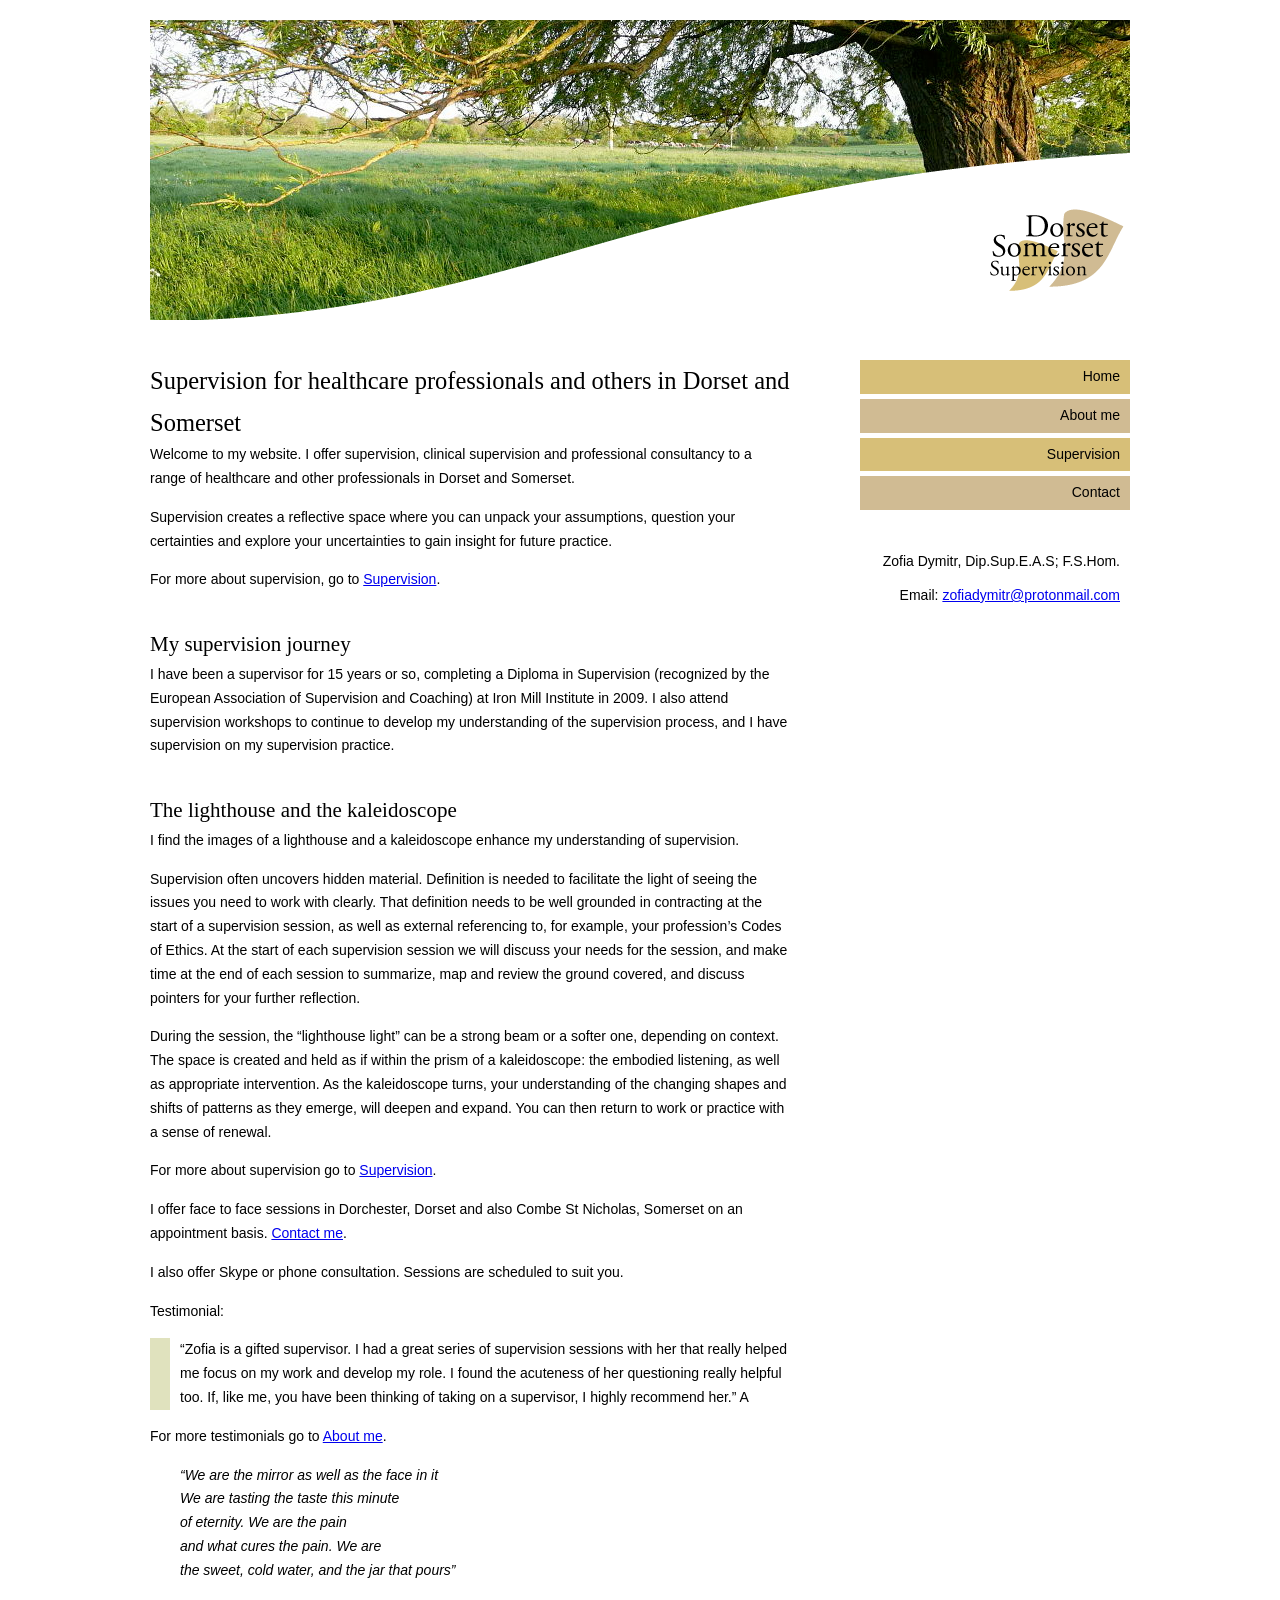
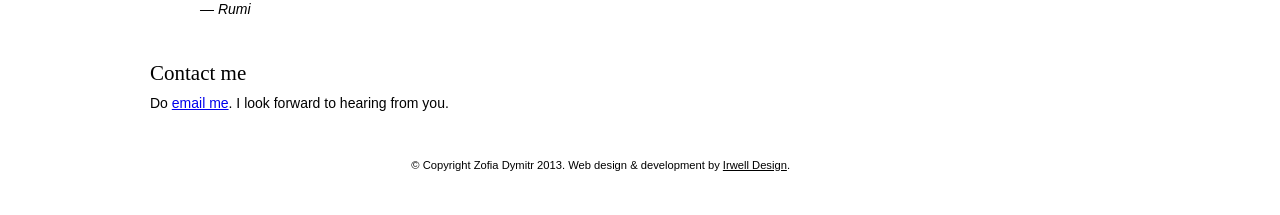
<file: index.html>
<!doctype html>
<html lang="en-GB">
<head>
<meta charset="utf-8">
<title>Home | Dorset Somerset Supervision</title>
<link rel="stylesheet" href="styles.css">
<!--[if IE 7]><link rel="stylesheet" href="iefixes.css"><![endif]-->
<!--[if IE 6]><link rel="stylesheet" href="iefixes.css"><![endif]-->
<meta name="description" content="Zofia Dymitr offers clinical supervision and professional consultancy to healthcare professionals in Dorset, Dorchester.">
</head>

<body>
<div id="container">
<div id="topbar">
<h1><span>Dorset Somerset Supervision</span></h1>
</div>

<div id="contentcontainer">
<div id="content">
<h1>Supervision for healthcare professionals and others in Dorset and Somerset</h1>

<p>Welcome to my website. I offer supervision, clinical supervision and professional consultancy to a range of healthcare and other professionals in Dorset and Somerset.</p>

<p>Supervision creates a reflective space where you can unpack your assumptions, question your certainties and explore your uncertainties to gain insight for future practice.</p>

<p>For more about supervision, go to <a href="supervision.html">Supervision</a>.</p>

<h2>My supervision journey</h2>

<p>I have been a supervisor for 15 years or so, completing a Diploma in Supervision (recognized by the European Association of Supervision and Coaching) at Iron Mill Institute in 2009. I also attend supervision workshops to continue to develop my understanding of the supervision process, and I have supervision on my supervision practice.</p>

<h2>The lighthouse and the kaleidoscope</h2>

<p>I find the images of a lighthouse and a kaleidoscope enhance my understanding of supervision.</p>

<p>Supervision often uncovers hidden material.  Definition is needed to facilitate the light of seeing the issues you need to work with clearly. That definition needs to be well grounded in contracting at the start of a supervision session, as well as external referencing to, for example, your profession’s Codes of Ethics. At the start of each supervision session we will discuss your needs for the session, and make time at the end of each session to summarize, map and review the ground covered, and discuss pointers for your further reflection.</p>
 
<p>During the session, the “lighthouse light” can be a strong beam or a softer one, depending on context. The space is created and held as if within the prism of a kaleidoscope: the embodied listening, as well as appropriate intervention. As the kaleidoscope turns, your understanding of the changing shapes and shifts of patterns as they emerge, will deepen and expand. You can then return to work or practice with a sense of renewal.</p>

<p>For more about supervision go to <a href="supervision.html">Supervision</a>.</p>

<p>I offer face to face sessions in Dorchester, Dorset and also Combe St Nicholas, Somerset on an appointment basis.  <a href="contact.html">Contact me</a>.</p>

<p>I also offer Skype or phone consultation. Sessions are scheduled to suit you.</p>

<p>Testimonial:</p>

<blockquote>“Zofia is a gifted supervisor. I had a great series of supervision sessions
with her that really helped me focus on my work and develop my role. I
found the acuteness of her questioning really helpful too.
If, like me, you have been thinking of taking on a supervisor, I highly recommend her.” A</blockquote>

<p>For more testimonials go to <a href="about.html">About me</a>.</p>

<p class="quotation">“We are the mirror as well as the face in it<br>
We are tasting the taste this minute<br>
of eternity. We are the pain<br>
and what cures the pain. We are<br>
the sweet, cold water, and the jar that pours”</p>
<p class="quotationby">&mdash; Rumi</p>

<h2>Contact me</h2>

<p>Do <a href="mailto:zofiadymitr@protonmail.com">email me</a>. I look forward to hearing from you.</p>
<div id="copyright"><p>&copy; Copyright Zofia Dymitr 2013.  Web design &amp; development by <a href="http:/www.irwelldesign.co.uk">Irwell Design</a>.</div>
</div><!-- content -->

<div id="sidebar">
<ul>
<li><a href="index.html">Home</a></li>
<li><a href="about.html">About me</a></li>
<li><a href="supervision.html">Supervision</a></li>
<li><a href="contact.html">Contact</a></li>
</ul>

<div id="contactinfo">
<p>Zofia Dymitr, Dip.Sup.E.A.S; F.S.Hom.</p>

<p>Email: <a href="mailto:zofiadymitr@protonmail.com">zofiadymitr@protonmail.com</a>
</div>
</div><!-- sidebar -->
</div><!-- contentcontainer -->
<div class="clearer"></div>
</div><!-- container -->
</body>
</html>
</file>
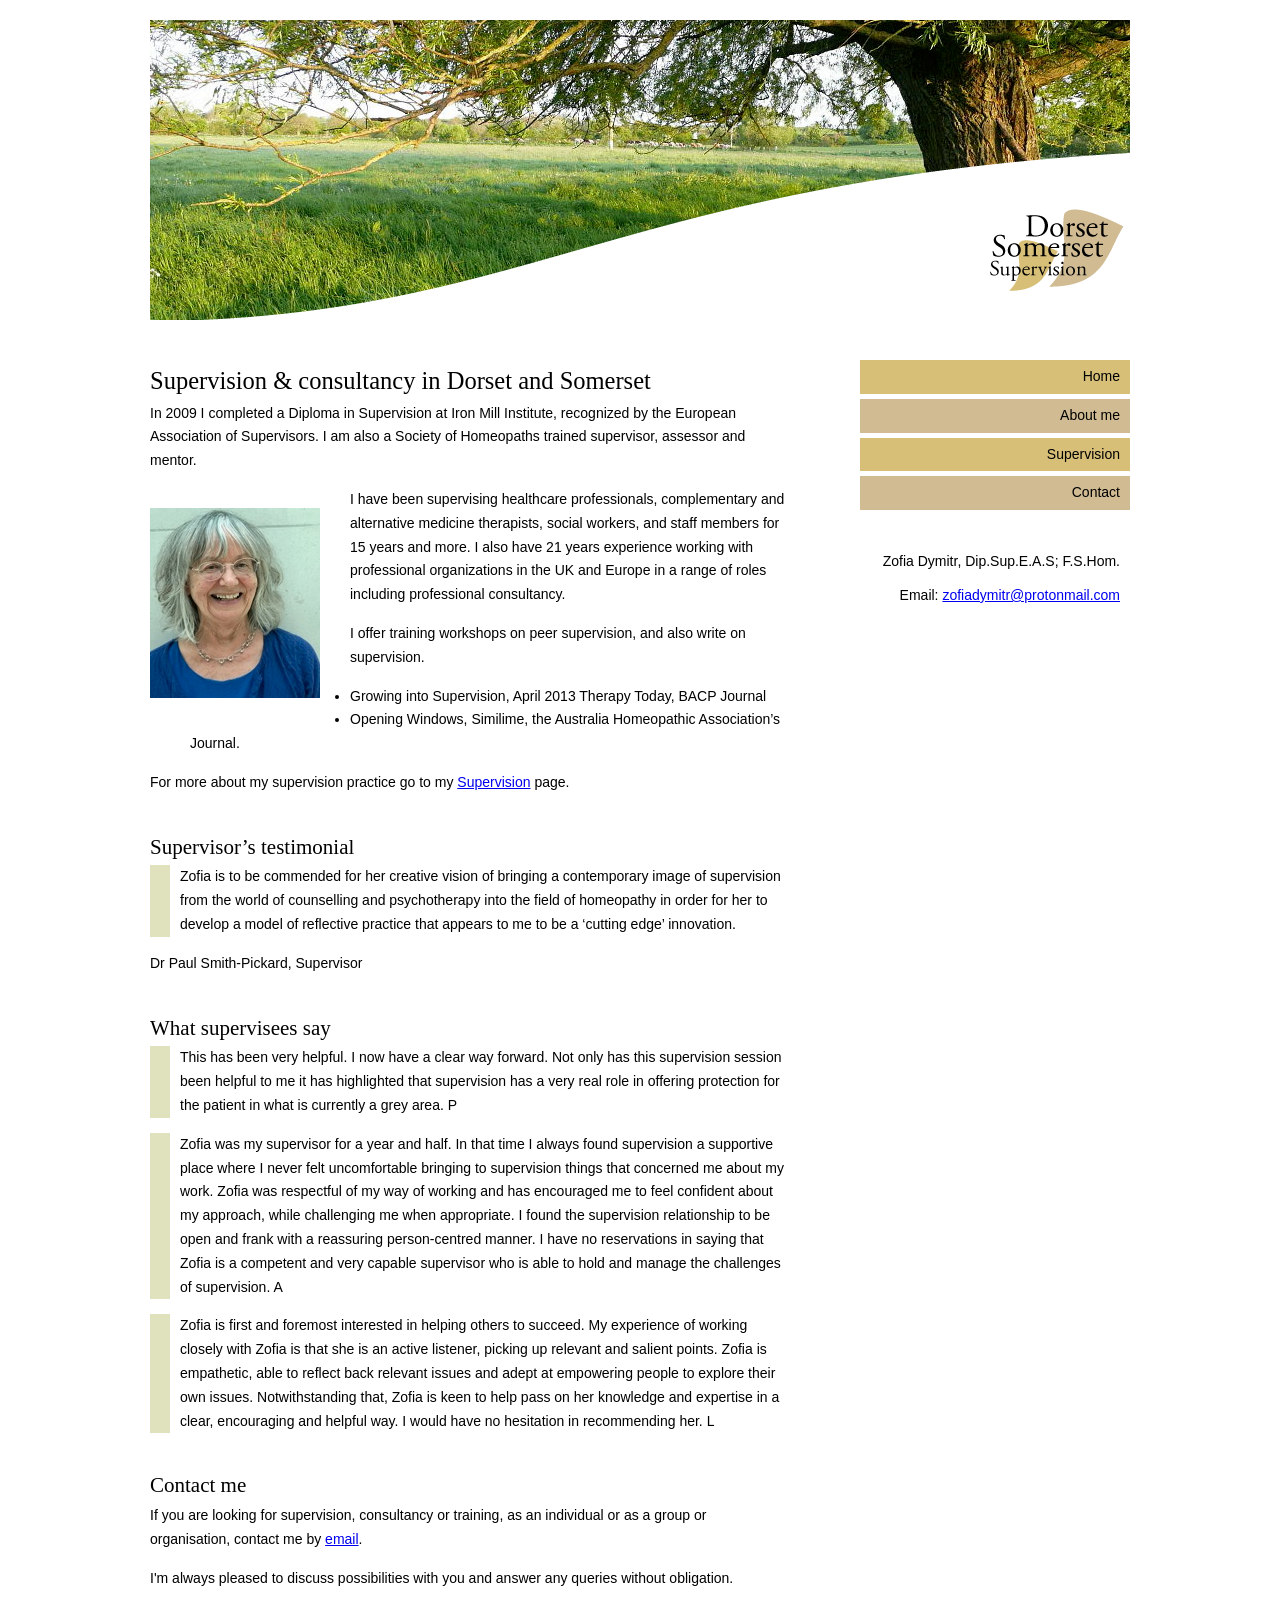
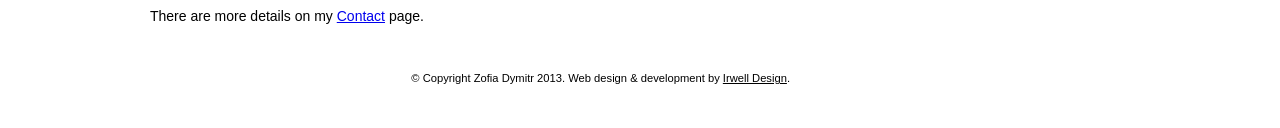
<file: about.html>
<!doctype html>
<html lang="en-GB">
<head>
<meta charset="utf-8">
<title>About me | Dorset Somerset Supervision</title>
<link rel="stylesheet" href="styles.css">
<!--[if IE 7]><link rel="stylesheet" href="iefixes.css"><![endif]-->
<!--[if IE 6]><link rel="stylesheet" href="iefixes.css"><![endif]-->
</head>

<body>
<div id="container">
<div id="topbar">
<h1><span>Dorset Somerset Supervision</span></h1>
</div>

<div id="contentcontainer">
<div id="content">
<h1>Supervision &amp; consultancy in Dorset and Somerset</h1>

<p>In 2009 I completed a Diploma in Supervision at Iron Mill Institute, recognized by the European Association of Supervisors. I am also a Society of Homeopaths trained supervisor, assessor and mentor.</p>

<img src="zofia.jpg">

<p>I have been supervising healthcare professionals, complementary and alternative medicine therapists, social workers, and staff members for 15 years and more. I also have 21 years experience working with professional organizations in the UK and Europe in a range of roles including professional consultancy.</p>

<p>I offer training workshops on peer supervision, and also write on supervision.</p>

<ul>
<li>Growing into Supervision, April 2013 Therapy Today, BACP Journal</li>
<li>Opening Windows, Similime, the Australia Homeopathic Association’s Journal.</li>
</ul>

<p>For more about my supervision practice go to my <a href="supervision.html">Supervision</a> page.</p>

<h2>Supervisor’s testimonial</h2>
<blockquote>Zofia is to be commended for her creative vision of bringing a contemporary image of supervision from the world of counselling and psychotherapy into the field of homeopathy in order for her to develop a model of reflective practice that appears to me to be a ‘cutting edge’ innovation.</blockquote>
<p class="quoteby">Dr Paul  Smith-Pickard, Supervisor</p>

<h2>What supervisees say</h2>
<blockquote>This has been very helpful. I now have a clear way forward. Not only has this supervision session been helpful to me it has highlighted that supervision has a very real role in offering protection for the patient in what is currently a grey area. P</blockquote>

<blockquote>Zofia was my supervisor for a year and half. In that time I always
found supervision a supportive place where I never felt uncomfortable
bringing to supervision things that concerned me about my work. Zofia was
respectful of my way of working and has encouraged me to feel confident
about my approach, while challenging me when appropriate. 
I found the supervision relationship to be open and frank with a
reassuring person-centred manner. I have no reservations in saying
that Zofia is a competent and very capable supervisor who is able to hold
and manage the challenges of supervision. A</blockquote>

<blockquote>Zofia is first and foremost interested in helping others to succeed. My
experience of working closely with Zofia is that she is an active
listener, picking up relevant and salient points. Zofia is empathetic,
able to reflect back relevant issues and adept at empowering people to
explore their own issues. Notwithstanding that, Zofia is keen to help pass
on her knowledge and expertise in a clear, encouraging and helpful way. I
would have no hesitation in recommending her. L</blockquote>

<h2>Contact me</h2>

<p>If you are looking for supervision, consultancy or training, as an individual or as a group or organisation, contact me by <a href="mailto:zofiadymitr@protonmail.com">email</a>.</p>

<p>I'm always pleased to discuss possibilities with you and answer any queries without obligation.</p>

<p>There are more details on my <a href="contact.html">Contact</a> page.</p>
<div id="copyright"><p>&copy; Copyright Zofia Dymitr 2013.  Web design &amp; development by <a href="http:/www.irwelldesign.co.uk">Irwell Design</a>.</div>
</div><!-- content -->

<div id="sidebar">
<ul>
<li><a href="index.html">Home</a></li>
<li><a href="about.html">About me</a></li>
<li><a href="supervision.html">Supervision</a></li>
<li><a href="contact.html">Contact</a></li>
</ul>

<div id="contactinfo">
<p>Zofia Dymitr, Dip.Sup.E.A.S; F.S.Hom.</p>

<p>Email: <a href="mailto:zofiadymitr@protonmail.com">zofiadymitr@protonmail.com</a>
</div>
</div><!-- sidebar -->
</div><!-- contentcontainer -->
<div class="clearer"></div>
</div><!-- container -->
</body>
</html>
</file>
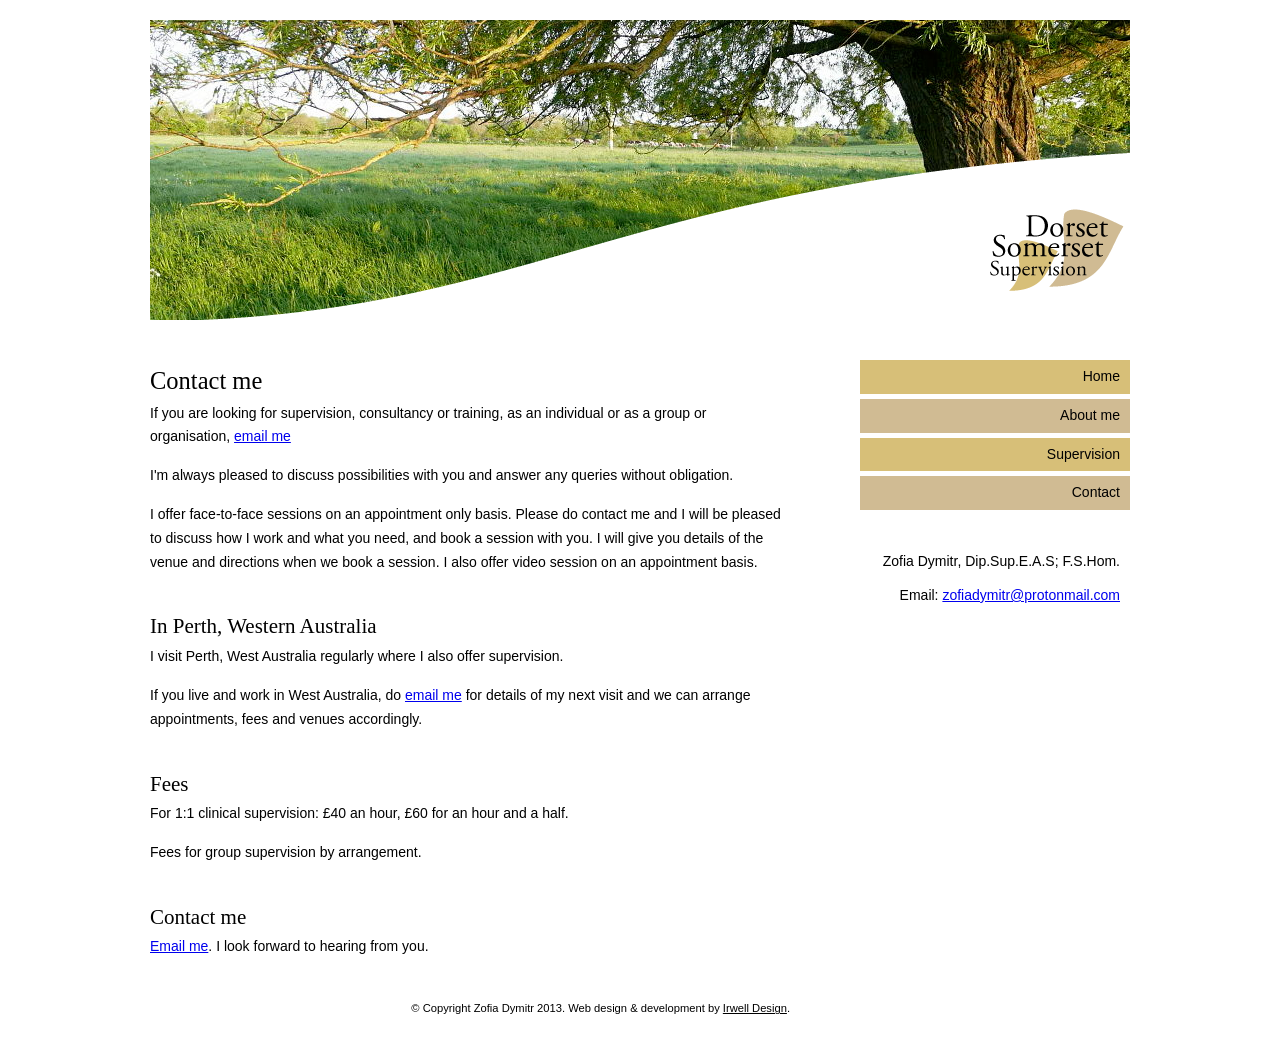
<file: contact.html>
<!doctype html>
<html lang="en-GB">
<head>
<meta charset="utf-8">
<title>Contact me | Dorset Somerset Supervision</title>
<link rel="stylesheet" href="styles.css">
<!--[if IE 7]><link rel="stylesheet" href="iefixes.css"><![endif]-->
<!--[if IE 6]><link rel="stylesheet" href="iefixes.css"><![endif]-->
</head>

<body>
<div id="container">
<div id="topbar">
<h1><span>Dorset Somerset Supervision</span></h1>
</div>

<div id="contentcontainer">
<div id="content">
<h1>Contact me</h1>

<p>If you are looking for supervision, consultancy or training, as an individual or as a group or organisation, <a href="mailto:zofiadymitr@protonmail.com">email me</a></p>

<p>I'm always pleased to discuss possibilities with you and answer any queries without obligation.</p>

<p>I offer face-to-face sessions on an appointment only basis. Please do contact me and I will be pleased to discuss how I work and what you need, and book a session with you. I will give you details of the venue and directions when we book a session. I also offer video session on an appointment basis.</p>

<h2>In Perth, Western Australia</h2>

<p>I visit Perth, West Australia regularly where I also offer supervision.</p>
<p>If you live and work in West Australia, do <a href="mailto:zofiadymitr@protonmail.com">email me</a> for details of my next visit and we can arrange appointments, fees and venues accordingly. </p>

<h2>Fees</h2>
<p>For 1:1 clinical supervision: £40 an hour, £60 for an hour and a half.</p>

<p>Fees for group supervision by arrangement.</p>

<h2>Contact me</h2>

<p><a href="mailto:zofiadymitr@protonmail.com">Email me</a>. I look forward to hearing from you.</p>

<div id="copyright"><p>&copy; Copyright Zofia Dymitr 2013.  Web design &amp; development by <a href="http:/www.irwelldesign.co.uk">Irwell Design</a>.</div>
</div><!-- content -->

<div id="sidebar">
<ul>
<li><a href="index.html">Home</a></li>
<li><a href="about.html">About me</a></li>
<li><a href="supervision.html">Supervision</a></li>
<li><a href="contact.html">Contact</a></li>
</ul>

<div id="contactinfo">
<p>Zofia Dymitr, Dip.Sup.E.A.S; F.S.Hom.</p>

<p>Email: <a href="mailto:zofiadymitr@protonmail.com">zofiadymitr@protonmail.com</a>
</div>
</div><!-- sidebar -->
</div><!-- contentcontainer -->
<div class="clearer"></div>
</div><!-- container -->
</body>
</html>
</file>
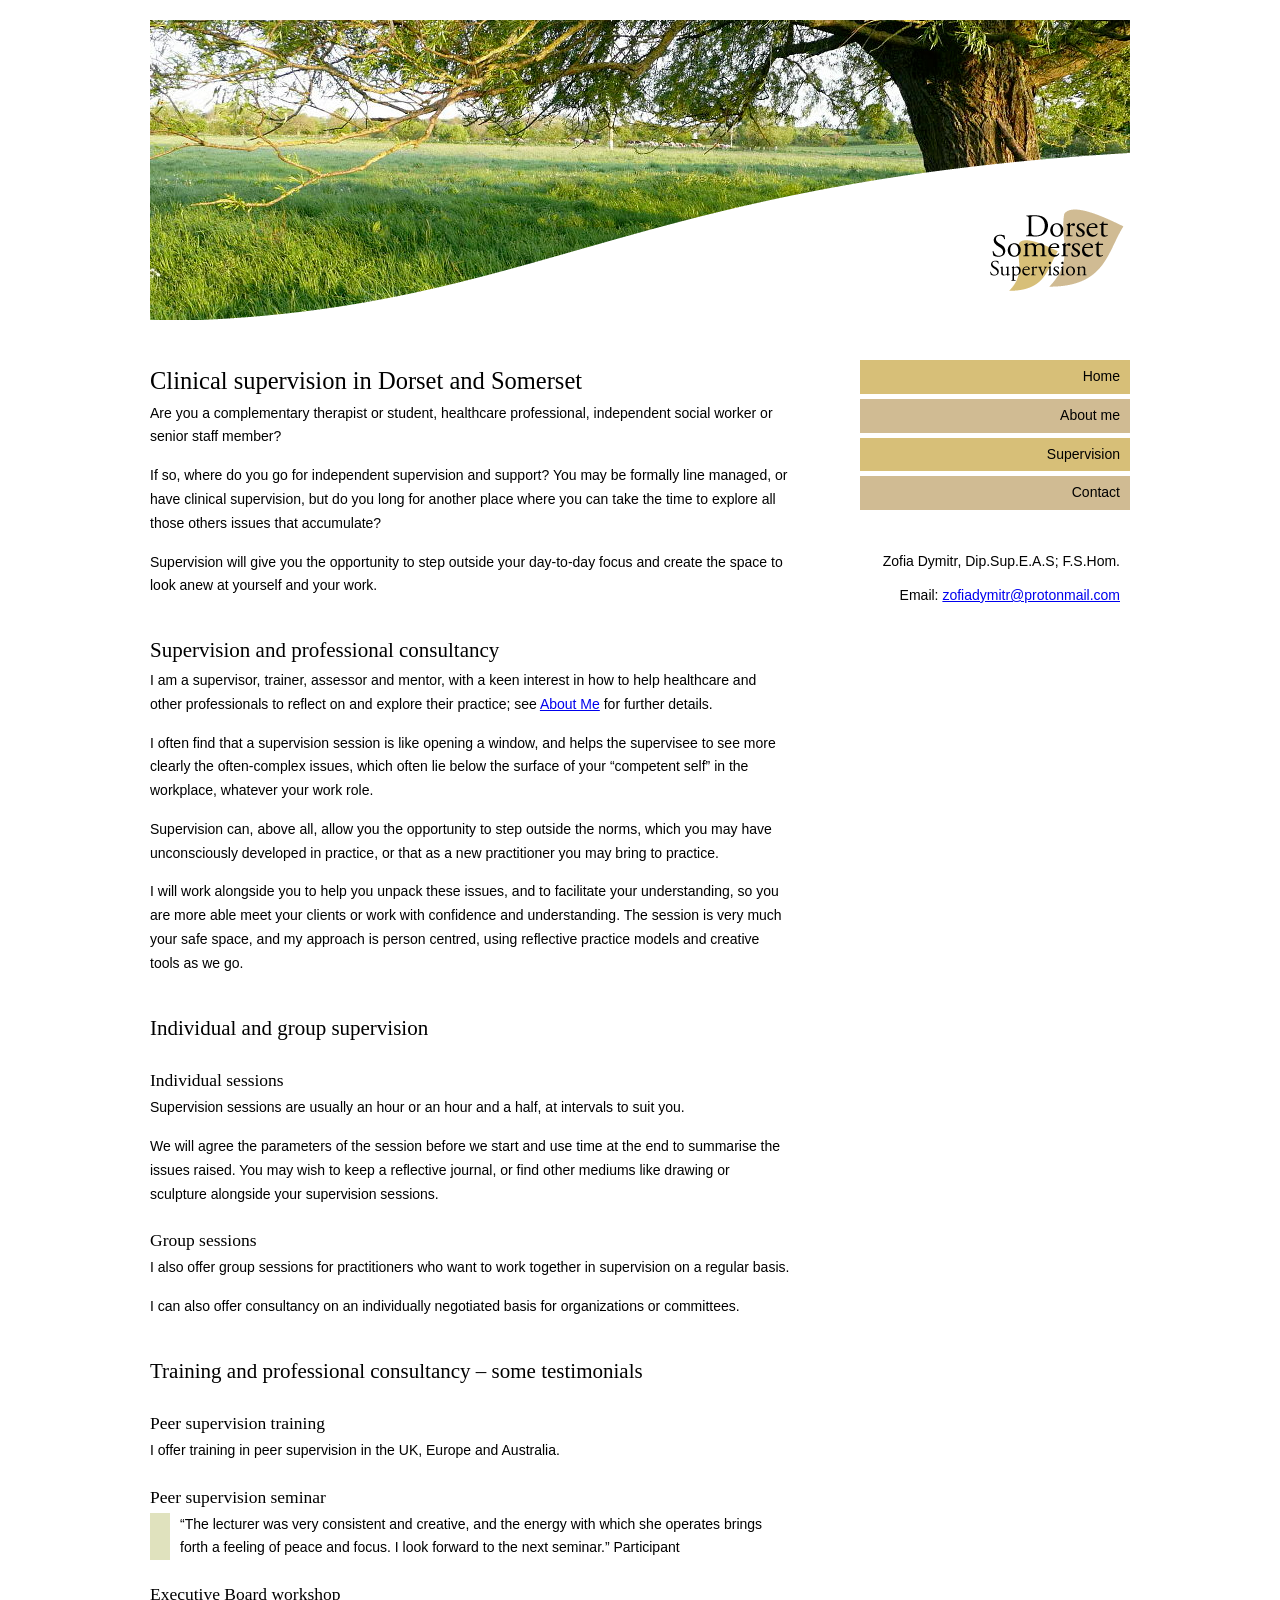
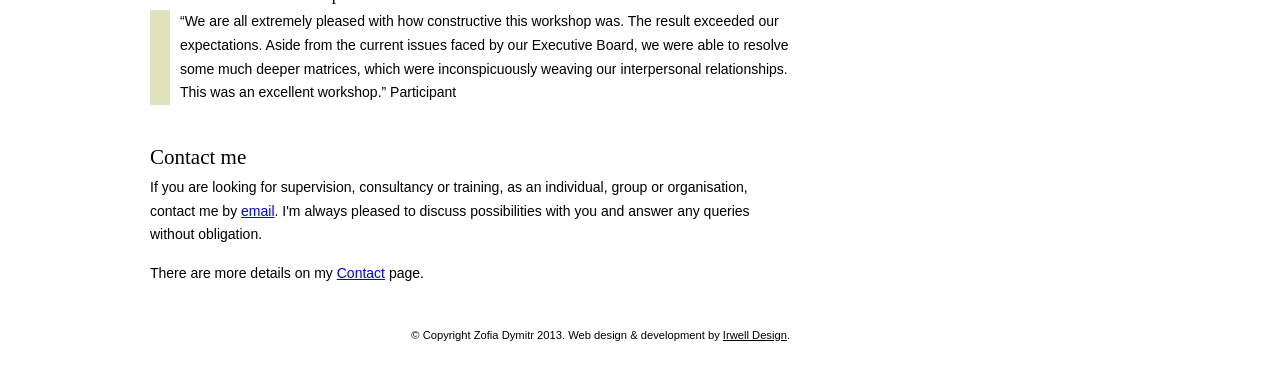
<file: supervision.html>
<!doctype html>
<html lang="en-GB">
<head>
<meta charset="utf-8">
<title>Supervision | Dorset Somerset Supervision</title>
<link rel="stylesheet" href="styles.css">
<!--[if IE 7]><link rel="stylesheet" href="iefixes.css"><![endif]-->
<!--[if IE 6]><link rel="stylesheet" href="iefixes.css"><![endif]-->
</head>

<body>
<div id="container">
<div id="topbar">
<h1><span>Dorset Somerset Supervision</span></h1>
</div>

<div id="contentcontainer">
<div id="content">
<h1>Clinical supervision in Dorset and Somerset</h1>

<p>Are you a complementary therapist or student, healthcare professional, independent social worker or senior staff member?</p>

<p>If so, where do you go for independent supervision and support? You may be formally line managed, or have clinical supervision, but do you long for another place where you can take the time to explore all those others issues that accumulate?</p>

<p>Supervision will give you the opportunity to step outside your day-to-day focus and create the space to look anew at yourself and your work.</p>

<h2>Supervision and professional consultancy</h2>

<p>I am a supervisor, trainer, assessor and mentor, with a keen interest in how to help healthcare and other professionals to reflect on and explore their practice; see <a href="about.html">About Me</a> for further details.</p>

<p>I often find that a supervision session is like opening a window, and helps the supervisee to see more clearly the often-complex issues, which often lie below the surface of your “competent self” in the workplace, whatever your work role.</p>

<p>Supervision can, above all, allow you the opportunity to step outside the norms, which you may have unconsciously developed in practice, or that as a new practitioner you may bring to practice.</p>

<p>I will work alongside you to help you unpack these issues, and to facilitate your understanding, so you are more able meet your clients or work with confidence and understanding. The session is very much your safe space, and my approach is person centred, using reflective practice models and creative tools as we go.</p>

<h2>Individual and group supervision</h2>

<h3>Individual sessions</h3>

<p>Supervision sessions are usually an hour or an hour and a half, at intervals to suit you.</p>

<p>We will agree the parameters of the session before we start and use time at the end to summarise the issues raised. You may wish to keep a reflective journal, or find other mediums like drawing or sculpture alongside your supervision sessions.</p>

<h3>Group sessions</h3>

<p>I also offer group sessions for practitioners who want to work together in supervision on a regular basis.</p>

<p>I can also offer consultancy on an individually negotiated basis for organizations or committees.</p>

<h2>Training and professional consultancy – some testimonials</h2>

<h3>Peer supervision training</h3>

<p>I offer training in peer supervision in the UK, Europe and Australia.</p>

<h3>Peer supervision seminar</h3>

<blockquote>“The lecturer was very consistent and creative, and the energy with which she operates brings forth a feeling of peace and focus. I look forward to the next seminar.” Participant</blockquote>

<h3>Executive Board workshop</h3>
<blockquote>“We are all extremely pleased with how constructive this workshop was. The result exceeded our expectations. Aside from the current issues faced by our Executive Board, we were able to resolve some much deeper matrices, which were inconspicuously weaving our interpersonal relationships. This was an excellent workshop.” Participant</blockquote>

<h2>Contact me</h2>

<p>If you are looking for supervision, consultancy or training, as an individual, group or organisation, contact me by <a href="mailto:zofiadymitr@protonmail.com">email</a>. I'm always pleased to discuss possibilities with you and answer any queries without obligation.</p>

<p>There are more details on my <a href="contact.html">Contact</a> page.</p>
<div id="copyright"><p>&copy; Copyright Zofia Dymitr 2013.  Web design &amp; development by <a href="http:/www.irwelldesign.co.uk">Irwell Design</a>.</div>
</div><!-- content -->

<div id="sidebar">
<ul>
<li><a href="index.html">Home</a></li>
<li><a href="about.html">About me</a></li>
<li><a href="supervision.html">Supervision</a></li>
<li><a href="contact.html">Contact</a></li>
</ul>

<div id="contactinfo">
<p>Zofia Dymitr, Dip.Sup.E.A.S; F.S.Hom.</p>

<p>Email: <a href="mailto:zofiadymitr@protonmail.com">zofiadymitr@protonmail.com</a>
</div>
</div><!-- sidebar -->
</div><!-- contentcontainer -->
<div class="clearer"></div>
</div><!-- container -->
</body>
</html>
</file>
<file: styles.css>
* {
    margin: 0;
    padding: 0;
}


#content,#sidebar,#copyright {
    font-family: Calibri, Segoe, "Segoe UI", Optima, Arial, sans-serif;
    font-size: 14px;
    line-height: 1.7;
}

#content h1,#content h2,#content h3,#content h4 {
    font-family: "Book Antiqua", Palatino, "Palatino Linotype", "Palatino LT STD", Georgia, serif;
}

#container {
    width: 980px;
    margin: 20px auto 20px auto;
}


#topbar {
    width: 980px;
    height: 300px;
    background: url(field.jpg) 0px -145px no-repeat;
}

#topbar h1 {
    width: 980px;
    height: 300px;
    background: url(logo.png) -40px 130px no-repeat;
}

#topbar h1 span {
    display: none;
}

#contentcontainer {
    margin: 40px 0 0 0;
}

#content {
    float: left;
    width: 640px;
}

#content h1 {
    font-size: 1.75em;
    font-weight: normal;
}

#content h2 {
    font-size: 1.5em;
    font-weight: normal;
    margin: 35px 0 0 0;
}

#content h3 {
    font-size: 1.25em;
    font-weight: normal;
    margin: 20px 0 0 0;
}

#content h4 {
    font-size: 1.1em;
    font-weight: normal;
    margin: 15px 0 0 0;
}


#content p,#content blockquote,#content table,#content ul {
    margin: 0 0 15px 0;
}

#content ul {
    margin-left: 40px;
}

#content blockquote {
    border-left: 20px solid #e0e2be;
    padding-left: 10px;
}

#content .quotation,#content .quotationby {
    font-style: italic;
    margin-left: 30px;
}

#content .quotationby {
    margin-left: 50px;
}

#content img {
    float: left;
    margin: 20px 30px 20px 0;
}

#sidebar {
    float: right;
    width: 270px;
}

#sidebar ul {
    list-style: none;
}

#sidebar li a {
    display: block;
    background: #d7bf78;
    padding: 5px 10px 5px 10px;
    margin: 0 0 5px 0;
    text-decoration: none;
    color: #000000;
    text-align: right;
}

#sidebar li:nth-child(even) a {
    background: #d0bb93;
}

#contactinfo {
    margin: 40px 10px 0 10px;
}

#contactinfo p {
    margin: 0 0 10px 0;
    text-align: right;
}

.clearer {
    clear: both;
}

#copyright {
    margin: 40px 0 20px 0;
}

#copyright p {
    font-size: 0.8em;
    text-align: right;
}

#copyright a {
    color: inherit;
}
</file>
